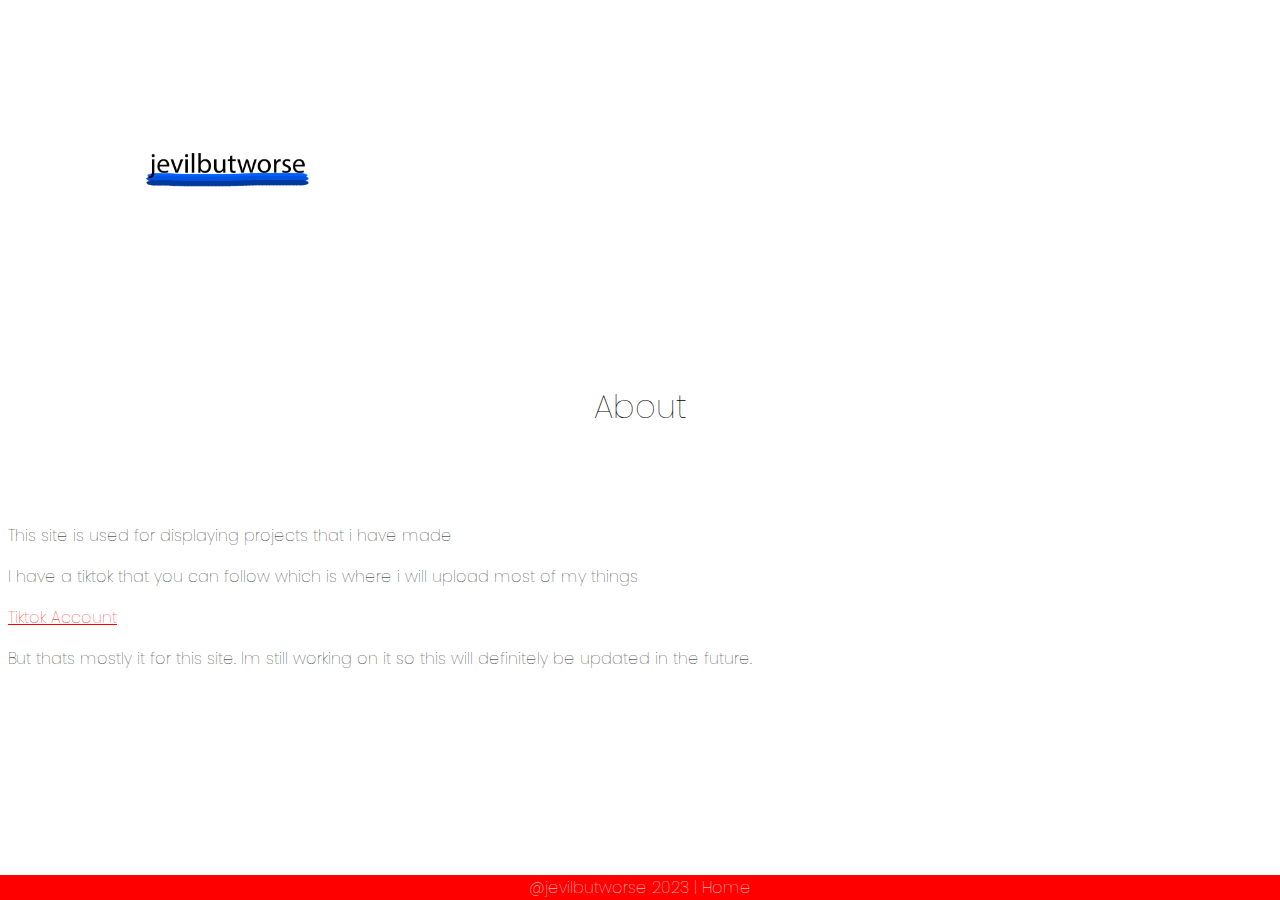
<file: about/index.html>
<!DOCTYPE html PUBLIC "-//W3C//DTD HTML 4.01//EN" "http://www.w3.org/TR/html4/strict.dtd">
<html>
  <head>
    <meta name="viewport" content="width=device-width, initial-scale=1">
    <link rel="preconnect" href="https://fonts.googleapis.com">
    <link rel="preconnect" href="https://fonts.gstatic.com" crossorigin>
    <link href="/main.css" rel="stylesheet">
    <link rel="icon" type="image/x-icon" href="/images/favicon.ico"></link>
    <title>about</title>
    <div class="header">
      <img src="https://ugman21.github.io/images/bbbb.png" height="314">
    </div>
  </head>
  
  <body>
    <br>
    <br>
    <center>
      <h1> About </h1>
    </center>
    <br>
    <br>
    <br>
    <p>This site is used for displaying projects that i have made</p>
    <p>I have a tiktok that you can follow which is where i will upload most of my things</p>
    <a href="https://tiktok.com/@jevilbutworse">Tiktok Account</a>
    <br>
    <p>But thats mostly it for this site. Im still working on it so this will definitely be updated in the future.</p>
    <div class="footer">
      <a href="https://github.com/ugman21" style="text-decoration:none; color:white;">@jevilbutworse 2023</a>
      <a href="https://ugman21.github.io/" style="text-decoration:none; color:white;"> | Home</a>
    </div>
  </body>
</html>
</file>
<file: main.css>
@import url('https://fonts.googleapis.com/css2?family=Poppins&display=swap');
.footer {
  position: fixed;
  left: 0;
  bottom: 0;
  width: 100%;
  background-color: red;
  color: white;
  text-align: center;
  font-family: 'Poppins:wght@400', sans-serif;
}
    
a {
  color: red;
  font-family: 'Poppins', sans-serif; 
  font-weight : 100;
}

h1 {
  font-family: 'Poppins', sans-serif; 
  font-weight : 100;
}

p {
  font-family: 'Poppins', sans-serif; 
  font-weight : 100;
}

h2 {
  font-family: 'Poppins', sans-serif; 
  font-weight : 100;
}
</file>
